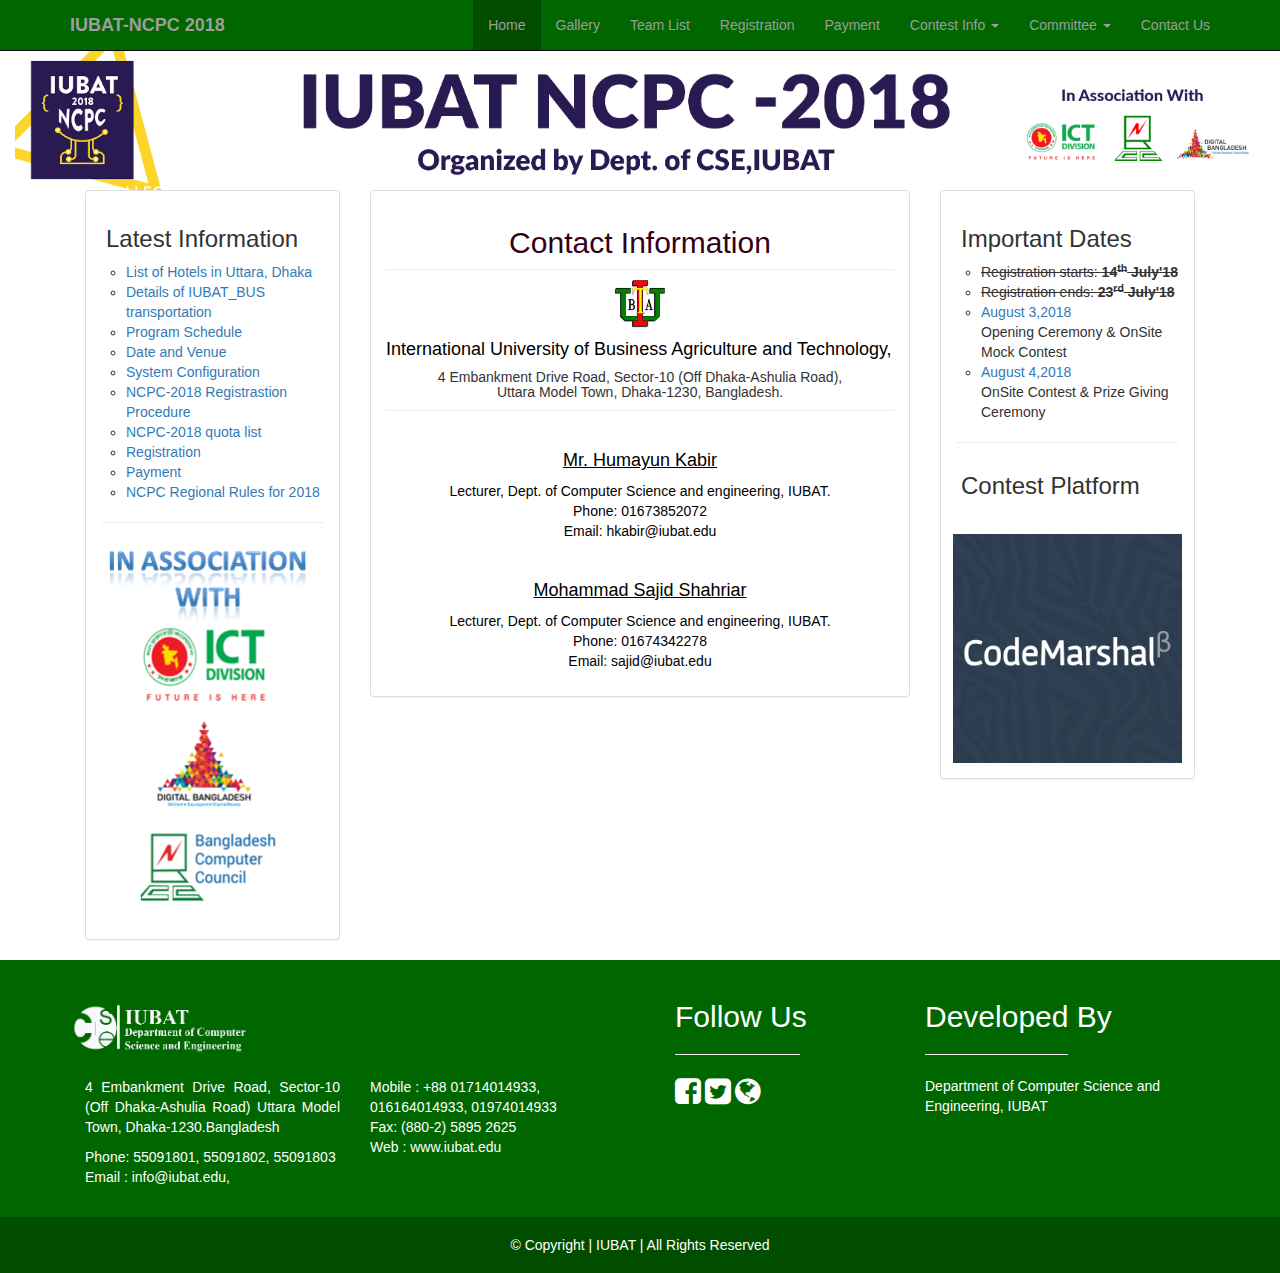
<file: ncpc/contact.html>
<!DOCTYPE html>
<html>
<head>
  <title>IUBAT-NCPC 2018</title>
  <meta charset="utf-8">
  <meta name="viewport" content="width=device-width, initial-scale=1">
  <!--title logo-->
  <link rel="icon" type="image/jpg" href="img/CSE.jpg" />
  <!--bootstrap 3.3.7.css-->
  <link rel="stylesheet" href="https://maxcdn.bootstrapcdn.com/bootstrap/3.3.7/css/bootstrap.min.css">
  <!--css style-->
  <link rel="stylesheet" href="css/style.css" type="text/css" />
  <!--font-awesome-->
  <link rel="stylesheet" href="https://cdnjs.cloudflare.com/ajax/libs/font-awesome/4.7.0/css/font-awesome.min.css">

</head>

<body>

<!--navigation bar-->
<nav class="navbar navbar-inverse navbar-fixed-top" style="background-color:#006600;">
	<div class="container">
		<div class="navbar-header">
		  <button type="button" class="navbar-toggle" data-toggle="collapse" data-target="#myNavbar">
			<span class="icon-bar"></span>
			<span class="icon-bar"></span>
			<span class="icon-bar"></span>                        
		  </button>
			<a href="http://iubat.edu/web1/" target="_blank" class="navbar-brand" style="font-weight:bold;">IUBAT-NCPC 2018</a>
		</div>
		
		<div class="collapse navbar-collapse" id="myNavbar">
			<ul class="nav navbar-nav navbar-right">   
				<li style="background-color:#004d00;"><a href="index.html">Home</a></li>
				<li class="abc"><a href="gallery.html" >Gallery</a></li>
				<li class="abc"><a href="https://icpc.baylor.edu/regionals/finder/bangladesh-iubat-ncpc-2018" target="_blank" >Team List</a></li>
				<li class="abc"><a href="https://icpc.baylor.edu/regionals/finder/bangladesh-iubat-ncpc-2018" target="_blank">Registration</a></li>
				<li class="abc"><a href="payment.html">Payment</a></li>
				<li class="dropdown abc">
					<a class="dropdown-toggle" data-toggle="dropdown" href="#">Contest Info <span class="caret"></span></a>
						<ul class="dropdown-menu abc">
							<li><a href="date_venue.html">Date and Venue</a></li>
							<li><a href="Committee/Schedule.pdf" target="_blank">Program Schedule</a></li>
							<li><a href="Committee/rules.pdf" target="_blank">NCPC Regional Rules for 2018</a></li>
						</ul>
				</li>
				<li class="dropdown abc">
					<a class="dropdown-toggle" data-toggle="dropdown" href="#">Committee <span class="caret"></span></a>
						<ul class="dropdown-menu abc">
							<li><a href="Committee\advisory_Committee.pdf" target="_blank">Advisory Committee</a></li>
							<li><a href="Committee\Steering Committee.pdf" target="_blank">Steering Committee</a></li>
							<li><a href="Committee\JudgePanel.pdf"  target="_blank">Judge Panel</a></li>
							<li><a href="Committee\Sub-Committee.pdf" target="_blank">Sub-Committee</a></li>
						</ul>
				</li>	
				<li class="abc"><a href="contact.html">Contact Us</a></li>
				<!--<li class="abc"><a href="login.php">Login</a></li>-->
			</ul>	
		</div>
	</div>
</nav>
<!--navigation bar-->

<!--logo-->
<div class="container-fluid" style="margin-top:50px">
	<div class="col-md-12">
		<div class="row">
				<img src="img/ncpcbnr.PNG" alt="iubat" style="width:100%;">
		</div>
	</div>
</div>
<!--logo-->
 
 <div class="container">
	<!--1st column-->
	<div class="col-md-3">
		<div class="panel panel-default">
			<div class="panel-body">
				<div class="row">
					<h3 style="padding-left:20px;">Latest Information</h3>
				</div>
				
				<div class="row">
					<ul style="list-style-type: circle;">
						<li><a href="Committee/List of Hotels in Uttara_Final.pdf" target="_blank"> List of Hotels in Uttara, Dhaka</a></li>
						<li><a href="Committee/Bus Details.pdf" target="_blank">Details of IUBAT_BUS transportation </a></li>
						<li><a href="Committee/Schedule.pdf" target="_blank">Program Schedule</a></li>
						<li><a href="date_venue.html">Date and Venue</a></li>
						<li><a href="Committee/System.pdf" target="_blank">System Configuration</a></li>
						<li><a href="Committee/NCPC-2018 Registrastion Procedure.pdf" target="_blank"> NCPC-2018 Registrastion Procedure</a></li>
						<li><a href="Committee/NCPC-2018 quota list.pdf" target="_blank"> NCPC-2018 quota list</a></li>
						<li><a href="https://icpc.baylor.edu/regionals/finder/bangladesh-iubat-ncpc-2018" target="_blank">Registration</a></li>
						<li><a href="payment.html">Payment</a></li>					
						<li><a href="Committee/rules.pdf" target="_blank">NCPC Regional Rules for 2018</a></li>					
					</ul>
				</div>
				<hr style="width:100%;"/>
				<div class="row">
					<img src="img/lg/two.PNG" alt="iubat" style="width:100%;">
				</div>
				
								
			</div>
		</div>
	</div>
	<!--2nd column-->
	<div class="col-md-6">
		
		<div class="rows">
		<div class="panel panel-default">
		<div class="panel-body">
		
			<h2 style="text-align:center; color:#33001a;">Contact Information  </h2>
			<hr style="width:100%;"/>

			<center><img src="img/iubat1.jpg" alt="iubat" height="50px" width="50px"></center>
			<h4 style="color:black;">International University of Business Agriculture and Technology,</h4>
			<h5 style="text-align:center;">4 Embankment Drive Road, Sector-10 (Off Dhaka-Ashulia Road),<br />Uttara Model Town, Dhaka-1230, Bangladesh.</h5>
			<hr style="width:100%;"/>
			
			<br />	
			<center>
			<h4 style="color:black;"><u> Mr. Humayun Kabir</u></h4>
			<p style="color:black;">Lecturer, Dept. of Computer Science and engineering, IUBAT.<br />
			 
			Phone: 01673852072 <br />
			Email: hkabir@iubat.edu	</p>
			</center>
			<br />
			<center>
			<h4 style="color:black;"><u> Mohammad Sajid Shahriar </u></h4>
			<p style="color:black;">Lecturer, Dept. of Computer Science and engineering, IUBAT.<br />
			 
			Phone: 01674342278 <br />
			Email: sajid@iubat.edu	</p>
			</center>	
		</div>
		</div>
		</div>
		

	</div>
	<!--3rd column-->
	<div class="col-md-3">
		<div class="panel panel-default">
		<div class="panel-body">
		
			<div class="row">
				<h3 style="padding-left:20px;">Important Dates</h3>
				<ul style="list-style-type: circle;">			
						<li><del>Registration starts: <b>14<sup>th</sup> July'18</b></del> </li>
						<li><del>Registration ends: <b>23<sup>rd</sup> July'18</b> </del></li>				
						<li><a href="Committee/Schedule.pdf" target="_blank">August 3,2018</a></li>
						Opening Ceremony & OnSite Mock Contest					
						<li><a href="Committee/Schedule.pdf" target="_blank">August 4,2018</a></li>
						OnSite Contest & Prize Giving Ceremony				
					</ul>
			</div>
			
			<hr style="width:100%;"/>
			
			<div class="row">
				<h3 style="padding-left:20px;">Contest Platform</h3>
				<br />
				<a href="https://algo.codemarshal.org/" target="_blank">
				<img src="img/Codemarshal.PNG"  style="width:100%;
				padding:5px 12px 0px 12px;"></a>
			</div>
			
		</div>
		</div>
	</div>
	
 </div>
 <!--body part-->
 
 <!--footer-->
 <div class="container-fluid footer">
	<div class="container">
		<!--1st column-->
		<div class="col-md-6">
			<div class="row"><br />				
				<img src="img/lg/logo-white.PNG" alt="logo" />
			</div>
			<div class="row"><br />
				<div class="col-md-6">
				
					<p style="text-align:justify;">				
						4 Embankment Drive Road, Sector-10 (Off Dhaka-Ashulia Road) Uttara Model Town, Dhaka-1230.Bangladesh					
					</p>
					<p>Phone: 55091801, 55091802, 55091803 <br />
						Email : info@iubat.edu,<br />
					</p>			
				</div>
				<div class="col-md-6">				
					<p>Mobile : +88 01714014933, 016164014933, 01974014933 <br />
						Fax: (880-2) 5895 2625 <br />						
						Web : <a href="https://www.iubat.edu/" target="_blank" style="color:white;">www.iubat.edu</a></p>			
				</div>
			</div>
		</div>
		<!--2nd column-->
		<div class="col-md-3 follow">
			<div class="row">
				<h2>Follow Us<hr /></h2>
			</div>
			<div class="row">
				<a href="https://www.facebook.com/events/2061691704093146/" target="_blank" style="color:white;"><i class="fa fa-facebook-square" style="font-size:30px"></i></a>
				<a href="https://twitter.com/theiubat?lang=en" target="_blank" style="color:white;"><i class="fa fa-twitter-square" style="font-size:30px"></i></a>	
				<a href="http://iubat.edu/web1/" target="_blank" style="color:white;"><i class="fa fa-globe" style="font-size:30px"></i></a>
			</div>
		</div>
		<!--3rd column-->
		<div class="col-md-3">
			<div class="row">
				<h2>Developed By <hr /></h2>
			</div>
			<div class="row">
				Department of Computer Science and Engineering, IUBAT
			</div>
		</div>		
	</div>
 </div>
 
 <!--last row-->
 <div class="container-fluid footer-2">
	<div class="container">
	
	&copy; Copyright | IUBAT | All Rights Reserved
	
	</div>
 </div>
 <!--footer-->
 
</body>

 <!--javascript-->
	<!--jquery-->
	<script src="https://ajax.googleapis.com/ajax/libs/jquery/3.3.1/jquery.min.js"></script>
	<!--bootstrap-->
	<script src="https://maxcdn.bootstrapcdn.com/bootstrap/3.3.7/js/bootstrap.min.js"></script>
 <!--javascript-->

</html>
</file>
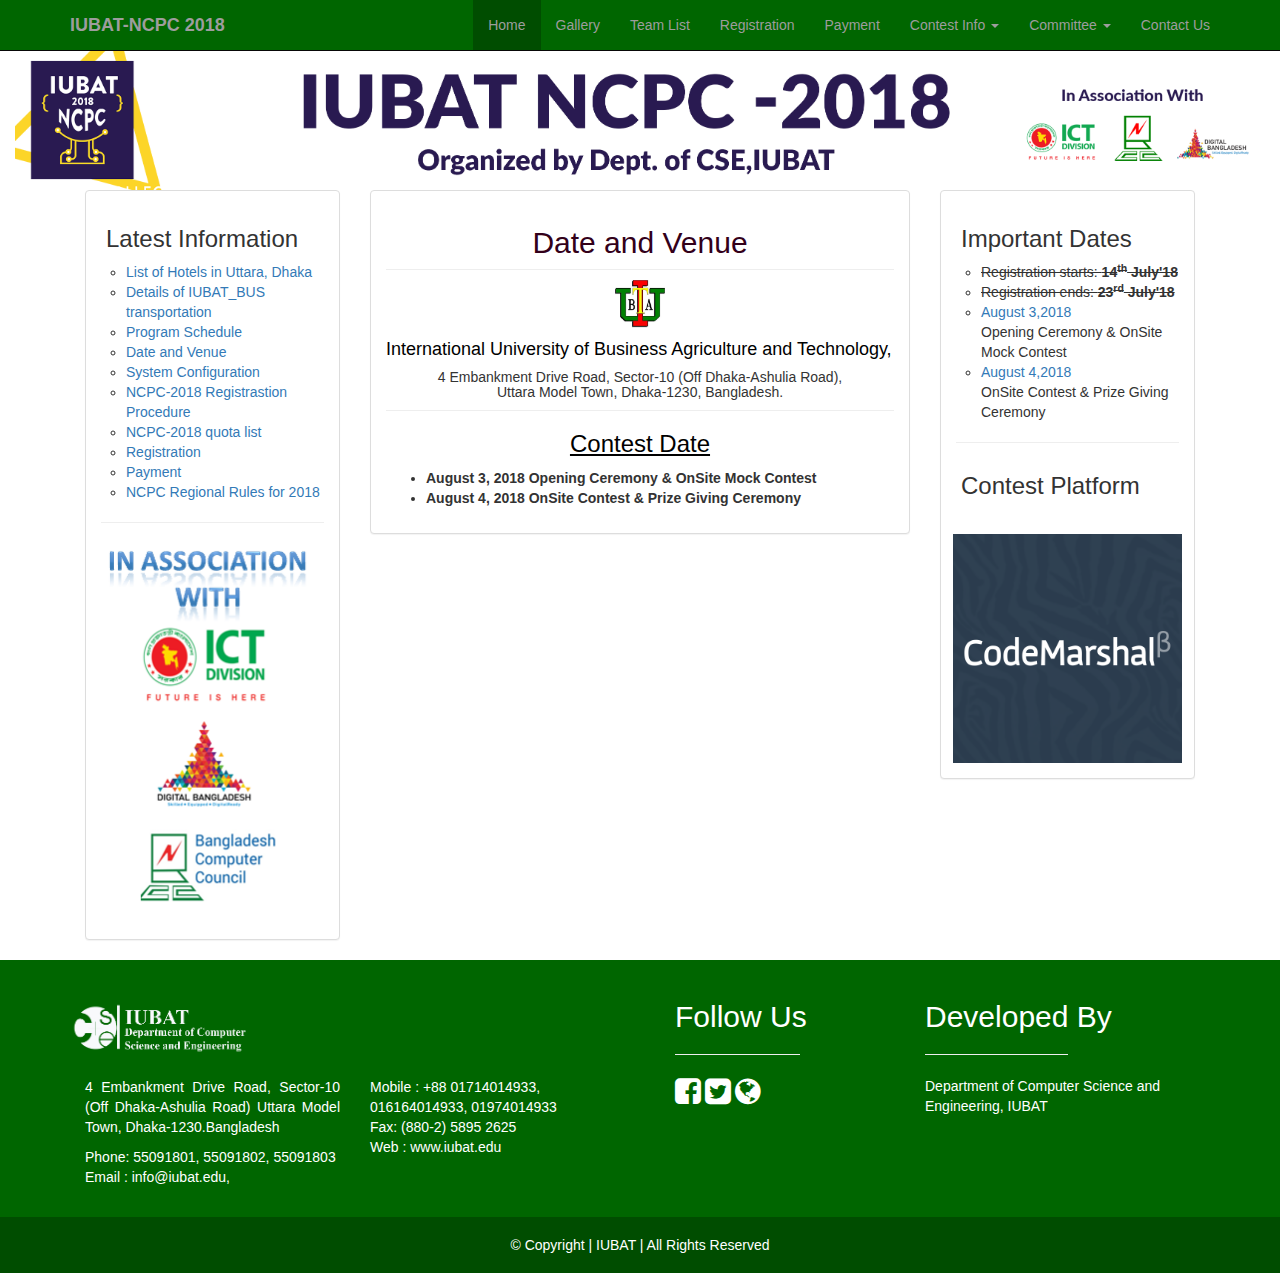
<file: ncpc/date_venue.html>
<!DOCTYPE html>
<html>
<head>
  <title>IUBAT-NCPC 2018</title>
  <meta charset="utf-8">
  <meta name="viewport" content="width=device-width, initial-scale=1">
  <!--title logo-->
  <link rel="icon" type="image/jpg" href="img/CSE.jpg" />
  <!--bootstrap 3.3.7.css-->
  <link rel="stylesheet" href="https://maxcdn.bootstrapcdn.com/bootstrap/3.3.7/css/bootstrap.min.css">
  <!--css style-->
  <link rel="stylesheet" href="css/style.css" type="text/css" />
  <!--font-awesome-->
  <link rel="stylesheet" href="https://cdnjs.cloudflare.com/ajax/libs/font-awesome/4.7.0/css/font-awesome.min.css">

</head>

<body>

<!--navigation bar-->
<nav class="navbar navbar-inverse navbar-fixed-top" style="background-color:#006600;">
	<div class="container">
		<div class="navbar-header">
		  <button type="button" class="navbar-toggle" data-toggle="collapse" data-target="#myNavbar">
			<span class="icon-bar"></span>
			<span class="icon-bar"></span>
			<span class="icon-bar"></span>                        
		  </button>
			<a href="http://iubat.edu/web1/" target="_blank" class="navbar-brand" style="font-weight:bold;">IUBAT-NCPC 2018</a>
		</div>
		
		<div class="collapse navbar-collapse" id="myNavbar">
			<ul class="nav navbar-nav navbar-right">   
				<li style="background-color:#004d00;"><a href="index.html">Home</a></li>
				<li class="abc"><a href="gallery.html" >Gallery</a></li>
				<li class="abc"><a href="https://icpc.baylor.edu/regionals/finder/bangladesh-iubat-ncpc-2018" target="_blank" >Team List</a></li>
				<li class="abc"><a href="https://icpc.baylor.edu/regionals/finder/bangladesh-iubat-ncpc-2018" target="_blank">Registration</a></li>
				<li class="abc"><a href="payment.html">Payment</a></li>
				<li class="dropdown abc">
					<a class="dropdown-toggle" data-toggle="dropdown" href="#">Contest Info <span class="caret"></span></a>
						<ul class="dropdown-menu abc">
							<li><a href="date_venue.html">Date and Venue</a></li>
							<li><a href="Committee/Schedule.pdf" target="_blank">Program Schedule</a></li>
							<li><a href="Committee/rules.pdf" target="_blank">NCPC Regional Rules for 2018</a></li>
						</ul>
				</li>
				<li class="dropdown abc">
					<a class="dropdown-toggle" data-toggle="dropdown" href="#">Committee <span class="caret"></span></a>
						<ul class="dropdown-menu abc">
							<li><a href="Committee\advisory_Committee.pdf" target="_blank">Advisory Committee</a></li>
							<li><a href="Committee\Steering Committee.pdf" target="_blank">Steering Committee</a></li>
							<li><a href="Committee\JudgePanel.pdf"  target="_blank">Judge Panel</a></li>
							<li><a href="Committee\Sub-Committee.pdf" target="_blank">Sub-Committee</a></li>
						</ul>
				</li>	
				<li class="abc"><a href="contact.html">Contact Us</a></li>
				<!--<li class="abc"><a href="login.php">Login</a></li>-->
			</ul>	
		</div>
	</div>
</nav>
<!--navigation bar-->

<!--logo-->
<div class="container-fluid" style="margin-top:50px">
	<div class="col-md-12">
		<div class="row">
				<img src="img/ncpcbnr.PNG" alt="iubat" style="width:100%;">
		</div>
	</div>
</div>
<!--logo-->
 
 <div class="container">
	<!--1st column-->
	<div class="col-md-3">
		<div class="panel panel-default">
			<div class="panel-body">
				<div class="row">
					<h3 style="padding-left:20px;">Latest Information</h3>
				</div>
				
				<div class="row">
					<ul style="list-style-type: circle;">
						<li><a href="Committee/List of Hotels in Uttara_Final.pdf" target="_blank"> List of Hotels in Uttara, Dhaka</a></li>
						<li><a href="Committee/Bus Details.pdf" target="_blank">Details of IUBAT_BUS transportation </a></li>
						<li><a href="Committee/Schedule.pdf" target="_blank">Program Schedule</a></li>
						<li><a href="date_venue.html">Date and Venue</a></li>
						<li><a href="Committee/System.pdf" target="_blank">System Configuration</a></li>
						<li><a href="Committee/NCPC-2018 Registrastion Procedure.pdf" target="_blank"> NCPC-2018 Registrastion Procedure</a></li>
						<li><a href="Committee/NCPC-2018 quota list.pdf" target="_blank"> NCPC-2018 quota list</a></li>
						<li><a href="https://icpc.baylor.edu/regionals/finder/bangladesh-iubat-ncpc-2018" target="_blank">Registration</a></li>
						<li><a href="payment.html">Payment</a></li>					
						<li><a href="Committee/rules.pdf" target="_blank">NCPC Regional Rules for 2018</a></li>					
					</ul>
				</div>
				<hr style="width:100%;"/>
				<div class="row">
					<img src="img/lg/two.PNG" alt="iubat" style="width:100%;">
				</div>
				
								
			</div>
		</div>
	</div>
	<!--2nd column-->
	<div class="col-md-6">
		
		<div class="rows">
		<div class="panel panel-default">
		<div class="panel-body">
		
			<h2 style="text-align:center; color:#33001a;"> Date and Venue  </h2>
			<hr style="width:100%;"/>

			<center><img src="img/iubat1.jpg" alt="iubat" height="50px" width="50px"></center>
			<h4 style="color:black;">International University of Business Agriculture and Technology,</h4>
			<h5 style="text-align:center;">4 Embankment Drive Road, Sector-10 (Off Dhaka-Ashulia Road),<br />Uttara Model Town, Dhaka-1230, Bangladesh.</h5>
			<hr style="width:100%;"/> 
			<h3 style="text-align:center; color:black;"><u>Contest Date</u></h3>
			<ul style="font-weight:bold;">
				<li>August 3, 2018 Opening Ceremony & OnSite Mock Contest</li>
				<li>August 4, 2018 OnSite Contest & Prize Giving Ceremony</li>
			</ul>		
		</div>
		</div>
		</div>
		

	</div>
	<!--3rd column-->
	<div class="col-md-3">
		<div class="panel panel-default">
		<div class="panel-body">
		
			<div class="row">
				<h3 style="padding-left:20px;">Important Dates</h3>
				<ul style="list-style-type: circle;">			
						<li><del>Registration starts: <b>14<sup>th</sup> July'18</b></del> </li>
						<li><del>Registration ends: <b>23<sup>rd</sup> July'18</b> </del></li>				
						<li><a href="Committee/Schedule.pdf" target="_blank">August 3,2018</a></li>
						Opening Ceremony & OnSite Mock Contest					
						<li><a href="Committee/Schedule.pdf" target="_blank">August 4,2018</a></li>
						OnSite Contest & Prize Giving Ceremony				
					</ul>
			</div>
			
			<hr style="width:100%;"/>
			
			<div class="row">
				<h3 style="padding-left:20px;">Contest Platform</h3>
				<br />
				<a href="https://algo.codemarshal.org/" target="_blank">
				<img src="img/Codemarshal.PNG"  style="width:100%;
				padding:5px 12px 0px 12px;"></a>
			</div>
			
		</div>
		</div>
	</div>
	
 </div>
 <!--body part-->
 
<!--footer-->
 <div class="container-fluid footer">
	<div class="container">
		<!--1st column-->
		<div class="col-md-6">
			<div class="row"><br />				
				<img src="img/lg/logo-white.PNG" alt="logo" />
			</div>
			<div class="row"><br />
				<div class="col-md-6">
				
					<p style="text-align:justify;">				
						4 Embankment Drive Road, Sector-10 (Off Dhaka-Ashulia Road) Uttara Model Town, Dhaka-1230.Bangladesh					
					</p>
					<p>Phone: 55091801, 55091802, 55091803 <br />
						Email : info@iubat.edu,<br />
					</p>			
				</div>
				<div class="col-md-6">				
					<p>Mobile : +88 01714014933, 016164014933, 01974014933 <br />
						Fax: (880-2) 5895 2625 <br />						
						Web : <a href="https://www.iubat.edu/" target="_blank" style="color:white;">www.iubat.edu</a></p>			
				</div>
			</div>
		</div>
		<!--2nd column-->
		<div class="col-md-3 follow">
			<div class="row">
				<h2>Follow Us<hr /></h2>
			</div>
			<div class="row">
				<a href="https://www.facebook.com/events/2061691704093146/" target="_blank" style="color:white;"><i class="fa fa-facebook-square" style="font-size:30px"></i></a>
				<a href="https://twitter.com/theiubat?lang=en" target="_blank" style="color:white;"><i class="fa fa-twitter-square" style="font-size:30px"></i></a>	
				<a href="http://iubat.edu/web1/" target="_blank" style="color:white;"><i class="fa fa-globe" style="font-size:30px"></i></a>
			</div>
		</div>
		<!--3rd column-->
		<div class="col-md-3">
			<div class="row">
				<h2>Developed By <hr /></h2>
			</div>
			<div class="row">
				Department of Computer Science and Engineering, IUBAT
			</div>
		</div>		
	</div>
 </div>
 
 <!--last row-->
 <div class="container-fluid footer-2">
	<div class="container">
	
	&copy; Copyright | IUBAT | All Rights Reserved
	
	</div>
 </div>
 <!--footer-->
 
</body>

 <!--javascript-->
	<!--jquery-->
	<script src="https://ajax.googleapis.com/ajax/libs/jquery/3.3.1/jquery.min.js"></script>
	<!--bootstrap-->
	<script src="https://maxcdn.bootstrapcdn.com/bootstrap/3.3.7/js/bootstrap.min.js"></script>
 <!--javascript-->

</html>
</file>
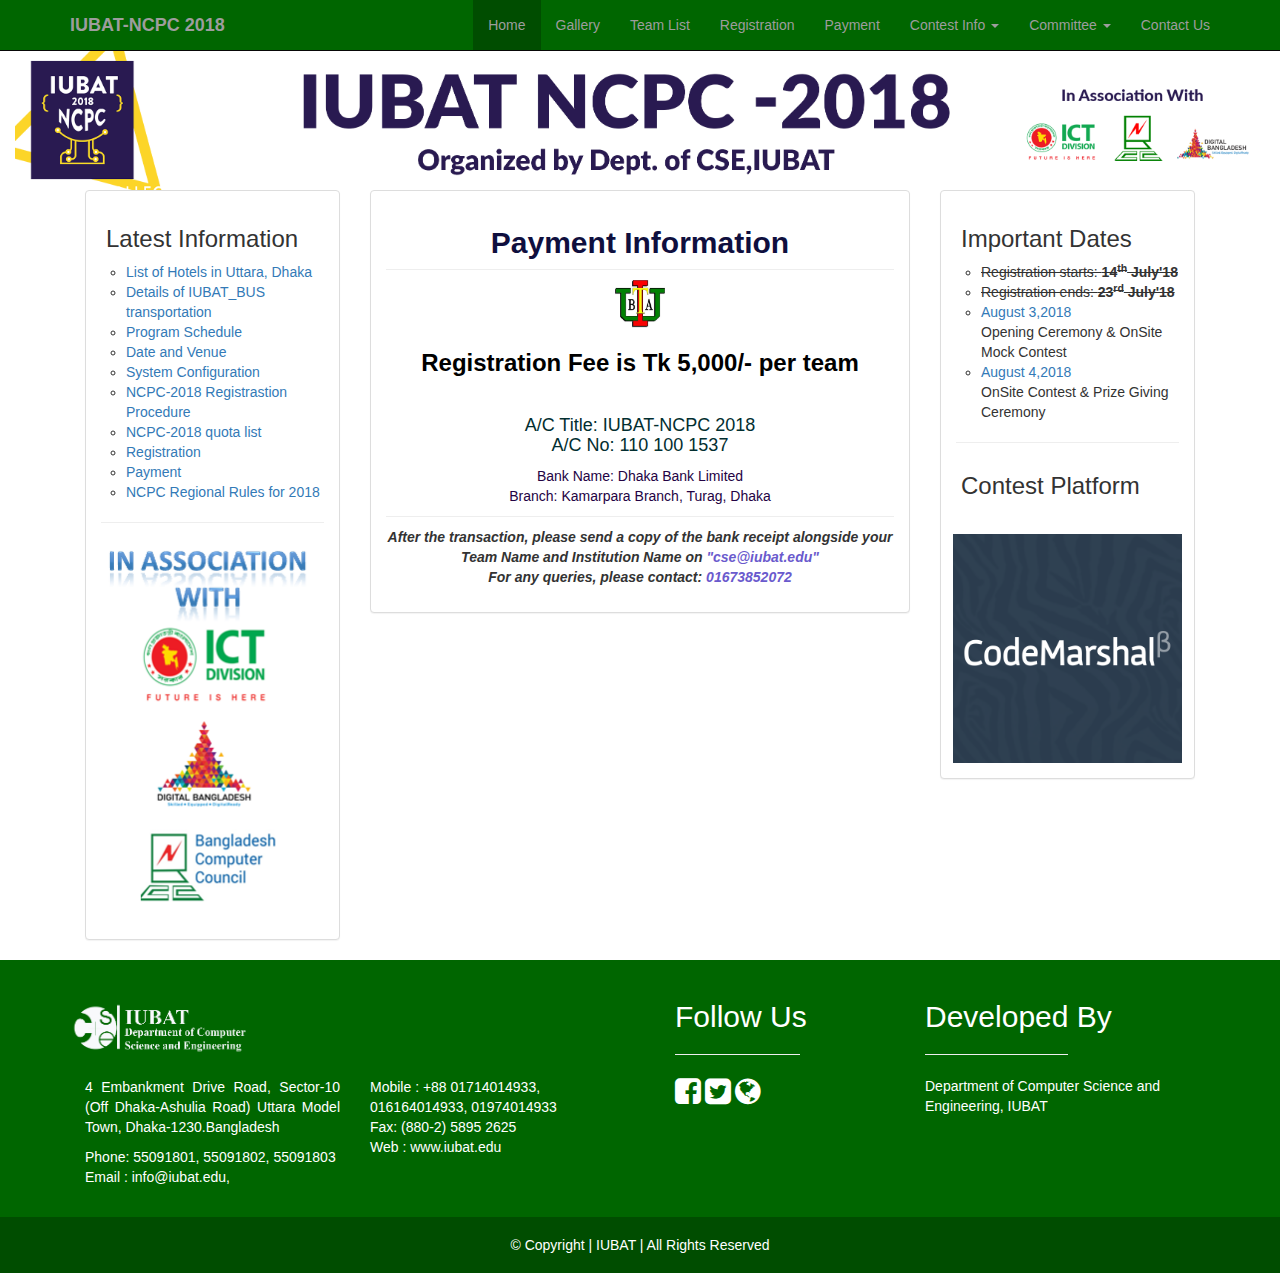
<file: ncpc/payment.html>
<!DOCTYPE html>
<html>
<head>
  <title>IUBAT-NCPC 2018</title>
  <meta charset="utf-8">
  <meta name="viewport" content="width=device-width, initial-scale=1">
  <!--title logo-->
  <link rel="icon" type="image/jpg" href="img/CSE.jpg" />
  <!--bootstrap 3.3.7.css-->
  <link rel="stylesheet" href="https://maxcdn.bootstrapcdn.com/bootstrap/3.3.7/css/bootstrap.min.css">
  <!--css style-->
  <link rel="stylesheet" href="css/style.css" type="text/css" />
  <!--font-awesome-->
  <link rel="stylesheet" href="https://cdnjs.cloudflare.com/ajax/libs/font-awesome/4.7.0/css/font-awesome.min.css">

</head>

<body>

<!--navigation bar-->
<nav class="navbar navbar-inverse navbar-fixed-top" style="background-color:#006600;">
	<div class="container">
		<div class="navbar-header">
		  <button type="button" class="navbar-toggle" data-toggle="collapse" data-target="#myNavbar">
			<span class="icon-bar"></span>
			<span class="icon-bar"></span>
			<span class="icon-bar"></span>                        
		  </button>
			<a href="http://iubat.edu/web1/" target="_blank" class="navbar-brand" style="font-weight:bold;">IUBAT-NCPC 2018</a>
		</div>
		
		<div class="collapse navbar-collapse" id="myNavbar">
			<ul class="nav navbar-nav navbar-right">   
				<li style="background-color:#004d00;"><a href="index.html">Home</a></li>
				<li class="abc"><a href="gallery.html" >Gallery</a></li>
				<li class="abc"><a href="https://icpc.baylor.edu/regionals/finder/bangladesh-iubat-ncpc-2018" target="_blank" >Team List</a></li>
				<li class="abc"><a href="https://icpc.baylor.edu/regionals/finder/bangladesh-iubat-ncpc-2018" target="_blank">Registration</a></li>
				<li class="abc"><a href="payment.html">Payment</a></li>
				<li class="dropdown abc">
					<a class="dropdown-toggle" data-toggle="dropdown" href="#">Contest Info <span class="caret"></span></a>
						<ul class="dropdown-menu abc">
							<li><a href="date_venue.html">Date and Venue</a></li>
							<li><a href="Committee/Schedule.pdf" target="_blank">Program Schedule</a></li>
							<li><a href="Committee/rules.pdf" target="_blank">NCPC Regional Rules for 2018</a></li>
						</ul>
				</li>
				<li class="dropdown abc">
					<a class="dropdown-toggle" data-toggle="dropdown" href="#">Committee <span class="caret"></span></a>
						<ul class="dropdown-menu abc">
							<li><a href="Committee\advisory_Committee.pdf" target="_blank">Advisory Committee</a></li>
							<li><a href="Committee\Steering Committee.pdf" target="_blank">Steering Committee</a></li>
							<li><a href="Committee\JudgePanel.pdf"  target="_blank">Judge Panel</a></li>
							<li><a href="Committee\Sub-Committee.pdf" target="_blank">Sub-Committee</a></li>
						</ul>
				</li>	
				<li class="abc"><a href="contact.html">Contact Us</a></li>
				<!--<li class="abc"><a href="login.php">Login</a></li>-->
			</ul>	
		</div>
	</div>
</nav>
<!--navigation bar-->

<!--logo-->
<div class="container-fluid" style="margin-top:50px">
	<div class="col-md-12">
		<div class="row">
				<img src="img/ncpcbnr.PNG" alt="iubat" style="width:100%;">
		</div>
	</div>
</div>
<!--logo-->
 
 <div class="container">
	<!--1st column-->
	<div class="col-md-3">
		<div class="panel panel-default">
			<div class="panel-body">
				<div class="row">
					<h3 style="padding-left:20px;">Latest Information</h3>
				</div>
				
				<div class="row">
					<ul style="list-style-type: circle;">
						<li><a href="Committee/List of Hotels in Uttara_Final.pdf" target="_blank"> List of Hotels in Uttara, Dhaka</a></li>
						<li><a href="Committee/Bus Details.pdf" target="_blank">Details of IUBAT_BUS transportation </a></li>
						<li><a href="Committee/Schedule.pdf" target="_blank">Program Schedule</a></li>
						<li><a href="date_venue.html">Date and Venue</a></li>
						<li><a href="Committee/System.pdf" target="_blank">System Configuration</a></li>
						<li><a href="Committee/NCPC-2018 Registrastion Procedure.pdf" target="_blank"> NCPC-2018 Registrastion Procedure</a></li>
						<li><a href="Committee/NCPC-2018 quota list.pdf" target="_blank"> NCPC-2018 quota list</a></li>
						<li><a href="https://icpc.baylor.edu/regionals/finder/bangladesh-iubat-ncpc-2018" target="_blank">Registration</a></li>
						<li><a href="payment.html">Payment</a></li>					
						<li><a href="Committee/rules.pdf" target="_blank">NCPC Regional Rules for 2018</a></li>					
					</ul>
				</div>
				<hr style="width:100%;"/>
				<div class="row">
					<img src="img/lg/two.PNG" alt="iubat" style="width:100%;">
				</div>
				
								
			</div>
		</div>
	</div>
	<!--2nd column-->
	<div class="col-md-6">
		
		<div class="rows">
		<div class="panel panel-default">
		<div class="panel-body">
		
			<h2 style="text-align:center; color:#0f0f3e; font-weight:bold;"> Payment Information </h2>
			<hr style="width:100%;"/>

			

			<center><img src="img/iubat1.jpg" alt="iubat" height="50px" width="50px"></center>
			
			<center>	
			<h3 style="font-weight:bold; color:black;">Registration Fee is Tk 5,000/- per team</h3> <br />
			<h4 style="color:#022e30;">A/C Title: IUBAT-NCPC 2018 <br />
			A/C No: 110 100 1537</h4>
			<p style="color:#240344;">Bank Name: Dhaka Bank Limited <br />
			Branch: Kamarpara Branch, Turag, Dhaka</p>
			</center>
			<hr style="width:100%;"/>
			<center><p><em>
			<b>After the transaction, please send a copy of the bank receipt alongside your Team Name and Institution Name on <strong style="color:SlateBlue;">"cse@iubat.edu"</strong> <br />
			For any queries, please contact:</b> <b style="color:SlateBlue;">01673852072</b>

			</em></p></center>
			
		</div>
		</div>
		</div>
		

	</div>
	<!--3rd column-->
	<div class="col-md-3">
		<div class="panel panel-default">
		<div class="panel-body">
		
			<div class="row">
				<h3 style="padding-left:20px;">Important Dates</h3>
				<ul style="list-style-type: circle;">			
						<li><del>Registration starts: <b>14<sup>th</sup> July'18</b></del> </li>
						<li><del>Registration ends: <b>23<sup>rd</sup> July'18</b> </del></li>				
						<li><a href="Committee/Schedule.pdf" target="_blank">August 3,2018</a></li>
						Opening Ceremony & OnSite Mock Contest					
						<li><a href="Committee/Schedule.pdf" target="_blank">August 4,2018</a></li>
						OnSite Contest & Prize Giving Ceremony				
					</ul>
			</div>
			
			<hr style="width:100%;"/>
			
			<div class="row">
				<h3 style="padding-left:20px;">Contest Platform</h3>
				<br />
				<a href="https://algo.codemarshal.org/" target="_blank">
				<img src="img/Codemarshal.PNG"  style="width:100%;
				padding:5px 12px 0px 12px;"></a>
			</div>
			
		</div>
		</div>
	</div>
	
 </div>
 <!--body part-->
 
 <!--footer-->
 <div class="container-fluid footer">
	<div class="container">
		<!--1st column-->
		<div class="col-md-6">
			<div class="row"><br />				
				<img src="img/lg/logo-white.PNG" alt="logo" />
			</div>
			<div class="row"><br />
				<div class="col-md-6">
				
					<p style="text-align:justify;">				
						4 Embankment Drive Road, Sector-10 (Off Dhaka-Ashulia Road) Uttara Model Town, Dhaka-1230.Bangladesh					
					</p>
					<p>Phone: 55091801, 55091802, 55091803 <br />
						Email : info@iubat.edu,<br />
					</p>			
				</div>
				<div class="col-md-6">				
					<p>Mobile : +88 01714014933, 016164014933, 01974014933 <br />
						Fax: (880-2) 5895 2625 <br />						
						Web : <a href="https://www.iubat.edu/" target="_blank" style="color:white;">www.iubat.edu</a></p>			
				</div>
			</div>
		</div>
		<!--2nd column-->
		<div class="col-md-3 follow">
			<div class="row">
				<h2>Follow Us<hr /></h2>
			</div>
			<div class="row">							
					<a href="https://www.facebook.com/events/2061691704093146/" target="_blank" style="color:white;"><i class="fa fa-facebook-square" style="font-size:30px"></i></a>
					<a href="https://twitter.com/theiubat?lang=en" target="_blank" style="color:white;"><i class="fa fa-twitter-square" style="font-size:30px"></i></a>	
					<a href="http://iubat.edu/web1/" target="_blank" style="color:white;"><i class="fa fa-globe" style="font-size:30px"></i></a>				
			</div>
		</div>
		<!--3rd column-->
		<div class="col-md-3">
			<div class="row">
				<h2>Developed By <hr /></h2>
			</div>
			<div class="row">
				Department of Computer Science and Engineering, IUBAT
			</div>
		</div>		
	</div>
 </div>
 
 <!--last row-->
 <div class="container-fluid footer-2">
	<div class="container">
	
	&copy; Copyright | IUBAT | All Rights Reserved
	
	</div>
 </div>
 <!--footer-->
 
</body>

 <!--javascript-->
	<!--jquery-->
	<script src="https://ajax.googleapis.com/ajax/libs/jquery/3.3.1/jquery.min.js"></script>
	<!--bootstrap-->
	<script src="https://maxcdn.bootstrapcdn.com/bootstrap/3.3.7/js/bootstrap.min.js"></script>
 <!--javascript-->

</html>
</file>
<file: ncpc/css/style.css>
.footer{
	background-color:#006600;
	width:100%;
	color:white;
	padding:20px 20px 20px 20px;
}
.footer-2{
	background-color:#004d00;
	width:100%;
	color:white;
	text-align:center;
	padding:18px 0 18px 0;
}
.follow{
	padding-left:50px;
}
hr{

    margin-top: 0.7em;
    margin-bottom: 0.7em;
    margin-left: auto;
    margin-right: 50%;
}

.text{
	
	color:white;
	
}
.abc:hover{
	background-color:#993300;
	
}

.zoom:hover {
    -ms-transform: scale(1.2); /* IE 9 */
    -webkit-transform: scale(1.2); /* Safari 3-8 */
    transform: scale(1.2); 
}
</file>
